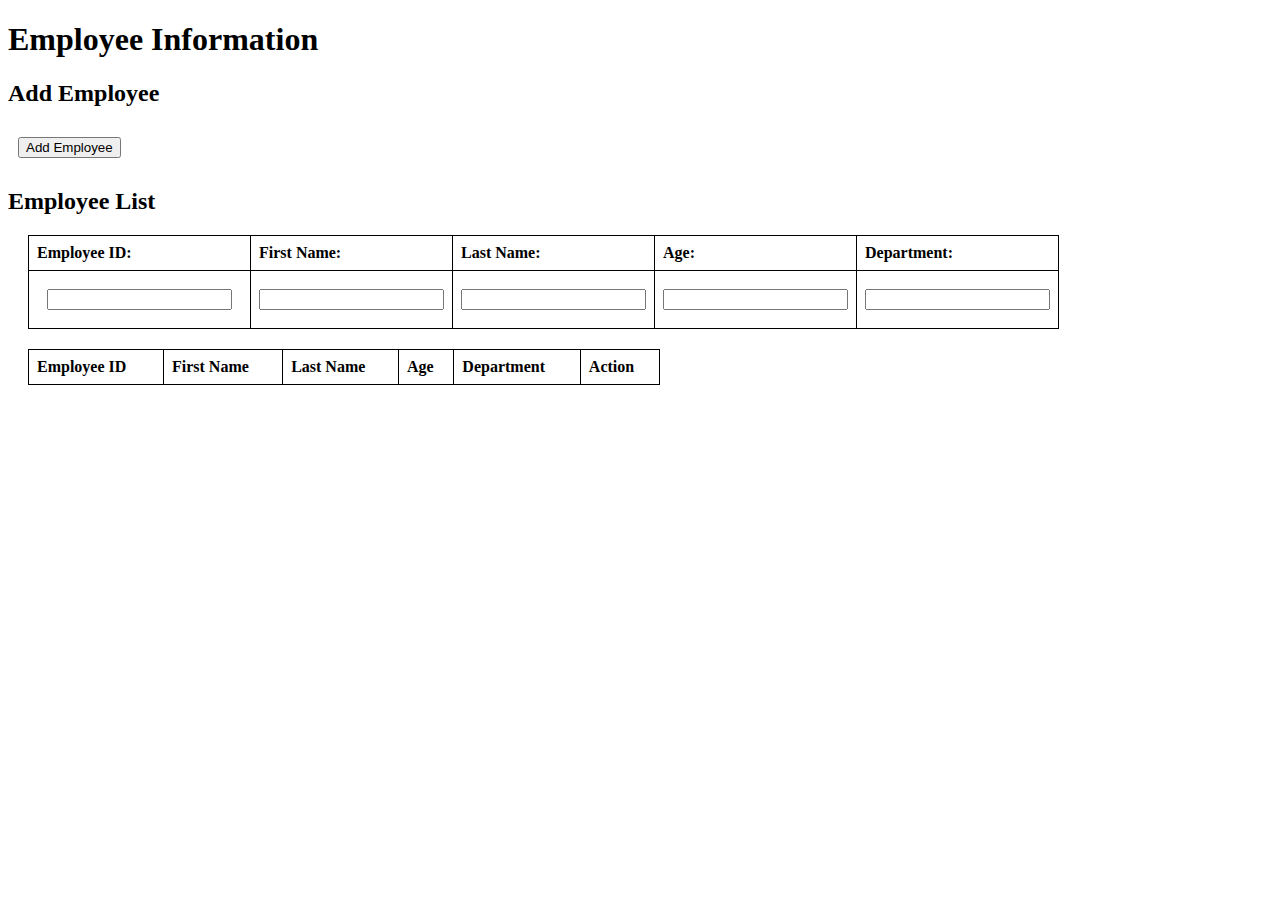
<file: part2.html>
<!DOCTYPE html>
<html>
<head>
    <title>Employee Information</title>
    <style>
        table {
            border-collapse: collapse;
            width: 50%;
            margin: 20px;
        }

        table, th, td {
            border: 1px solid black;
        }

        th, td {
            padding: 8px;
            text-align: left;
        }

        #addButton, #employeeID, #FirstName, #LastName, #Age, #Department {
            margin: 10px;
        }

        #errorMessage {
            color: red;
            margin: 10px;
        }
    </style>
</head>
<body>
    <h1>Employee Information</h1>

    <h2>Add Employee</h2>
    <form>
        <table>
            <tr>
                <th><label for="employeeID">Employee ID:</label></th>
                <th><label for="firstName">First Name:</label></th>                   
                <th><label for="lastName">Last Name:</label></th>
                <th><label for="age">Age:</label></th> 
                <th><label for="department">Department:</label></th>
            </tr>
            <tr>
                <td><input type="text" id="employeeID"></td>
                <td><input type="text" id="firstName"></td>
                <td><input type="text" id="lastName"></td>
                <td><input type="text" id="age"></td>
                <td><input type="text" id="department"></td>
            </tr>
        <button id="addButton">Add Employee</button>
        <div id="errorMessage"></div>
    </form>

    <h2>Employee List</h2>
    <table id="employeeTable">
        <tr>
            <th>Employee ID</th>
            <th>First Name</th>
            <th>Last Name</th>
            <th>Age</th>
            <th>Department</th>
            <th>Action</th>
        </tr>
    </table>

    <script>
        const addButton = document.getElementById("addButton");
        const employeeTable = document.getElementById("employeeTable");
        const errorMessage = document.getElementById("errorMessage");

        addButton.addEventListener("click", function (event) {
            event.preventDefault();

            const employeeID = document.getElementById("employeeID").value;
            const firstName = document.getElementById("firstName").value;
            const lastName = document.getElementById("lastName").value;
            const age = document.getElementById("age").value;
            const department = document.getElementById("department").value;

            if (!employeeID || !firstName || !lastName || !age || !department) {
                errorMessage.textContent = "Please fill in all fields.";
                return;
            }

            if (isNaN(age) || age < 0 || age > 100) {
                errorMessage.textContent = "Age must be a number between 0 and 100.";
                return;
            }

            const existingEmployeeIDs = Array.from(employeeTable.querySelectorAll("tr td:first-child")).map(td => td.textContent);

            if (existingEmployeeIDs.includes(employeeID)) {
                errorMessage.textContent = "Employee ID must be unique.";
                return;
            }

            errorMessage.textContent = "";
            const newRow = employeeTable.insertRow(-1);
            const cell1 = newRow.insertCell(0);
            const cell2 = newRow.insertCell(1);
            const cell3 = newRow.insertCell(2);
            const cell4 = newRow.insertCell(3);
            const cell5 = newRow.insertCell(4);
            const cell6 = newRow.insertCell(5);

            cell1.textContent = employeeID;
            cell2.textContent = firstName;
            cell3.textContent = lastName;
            cell4.textContent = age;
            cell5.textContent = department;

            const removeButton = document.createElement("button");
            removeButton.textContent = "Remove Row";
            removeButton.addEventListener("click", function () {
                employeeTable.deleteRow(newRow.rowIndex);
            });

            cell6.appendChild(removeButton);
            document.getElementById("employeeID").value = "";
            document.getElementById("firstName").value = "";
            document.getElementById("lastName").value = "";
            document.getElementById("age").value = "";
            document.getElementById("department").value = "";
        });
    </script>
</body>
</html>
</file>
